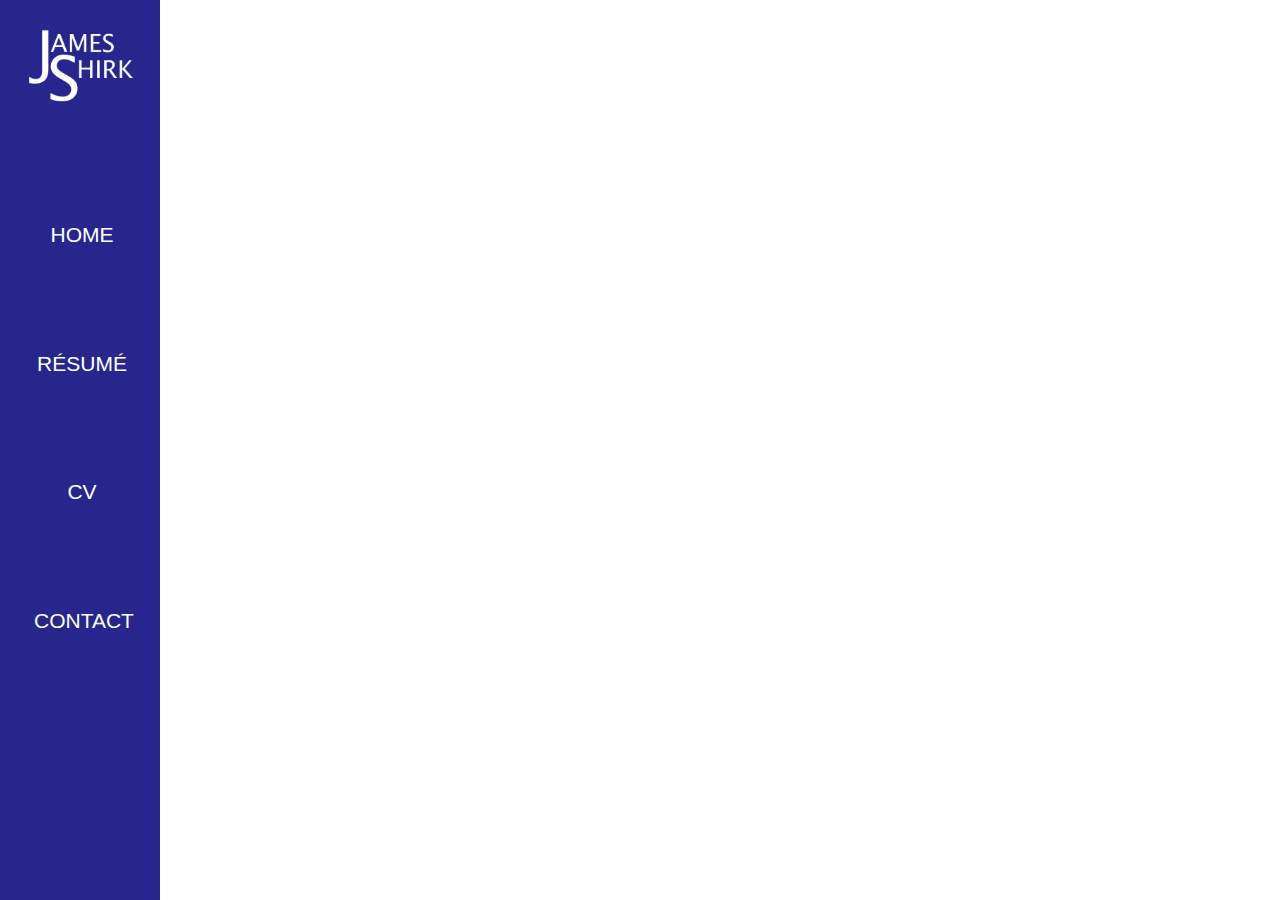
<file: index.html>
<!DOCTYPE html>
<html>
    
<head>
    <meta name="viewport" content="width=device-width, initial-scale=1.0">
    <meta charset="UTF-8">
    <meta name="description" content="Personal Website">
    <meta name="keywords" content="Physics,James Shirk">
    <meta name="author" content="James Shirk">
    <link rel="stylesheet" href="styles.css">
    <title>James Shirk</title>
</head>
<body>
    <div class="sidenav">
        <div class="logo"><a href="/"><img src="logouppercase.png" alt="James Shirk"></a></div>
        <a href="/"><button class="buttona">Home</button></a>
        <a href="resume"><button class="buttonb">Résumé</button></a>
        <a href="cv"><button class="buttonc">CV</button></a>
        <a href="contact"><button class="buttond">Contact</button></a>
    </div>

    <div class="main">
        <!-- <h2>James Shirk</h2> -->
        <!-- <p>Lorem ipsum dolor sit amet, consectetur adipiscing elit, sed do eiusmod tempor incididunt ut labore et dolore magna aliqua. Magna fermentum iaculis eu non. Quis blandit turpis cursus in. Sit amet purus gravida quis blandit turpis. Feugiat nisl pretium fusce id velit ut tortor pretium. Odio ut sem nulla pharetra diam. Vel quam elementum pulvinar etiam non quam lacus suspendisse. Cursus risus at ultrices mi. Sit amet nisl purus in mollis nunc. Commodo odio aenean sed adipiscing diam donec adipiscing tristique risus. Ac felis donec et odio pellentesque diam. Eu feugiat pretium nibh ipsum consequat nisl vel.</p>
        <p>Ultricies leo integer malesuada nunc vel risus commodo viverra. Venenatis cras sed felis eget velit. Cursus sit amet dictum sit. Egestas quis ipsum suspendisse ultrices gravida dictum fusce. Purus sit amet luctus venenatis lectus magna fringilla urna. Sit amet nisl suscipit adipiscing bibendum est ultricies integer. Id volutpat lacus laoreet non curabitur gravida arcu ac. Urna id volutpat lacus laoreet non curabitur gravida. Erat nam at lectus urna duis convallis convallis tellus id. Luctus accumsan tortor posuere ac ut consequat semper. Fames ac turpis egestas integer eget. Sapien eget mi proin sed. Tellus integer feugiat scelerisque varius. Proin gravida hendrerit lectus a.</p>
        <p>At urna condimentum mattis pellentesque id nibh tortor id aliquet. Nam aliquam sem et tortor consequat id porta. Porta nibh venenatis cras sed felis eget. Pretium aenean pharetra magna ac. Odio ut sem nulla pharetra diam sit. Nibh sit amet commodo nulla facilisi nullam vehicula ipsum a. Sem integer vitae justo eget magna fermentum iaculis eu. Quisque id diam vel quam elementum pulvinar. Facilisis magna etiam tempor orci eu lobortis elementum. Amet luctus venenatis lectus magna fringilla urna porttitor rhoncus dolor. Maecenas pharetra convallis posuere morbi leo urna molestie at. Nisi quis eleifend quam adipiscing. Tellus cras adipiscing enim eu. Vivamus arcu felis bibendum ut. Est lorem ipsum dolor sit amet consectetur. Nunc eget lorem dolor sed viverra ipsum nunc aliquet. Odio ut enim blandit volutpat maecenas volutpat blandit aliquam etiam.</p> -->
    </div>
</body>
</html>
</file>
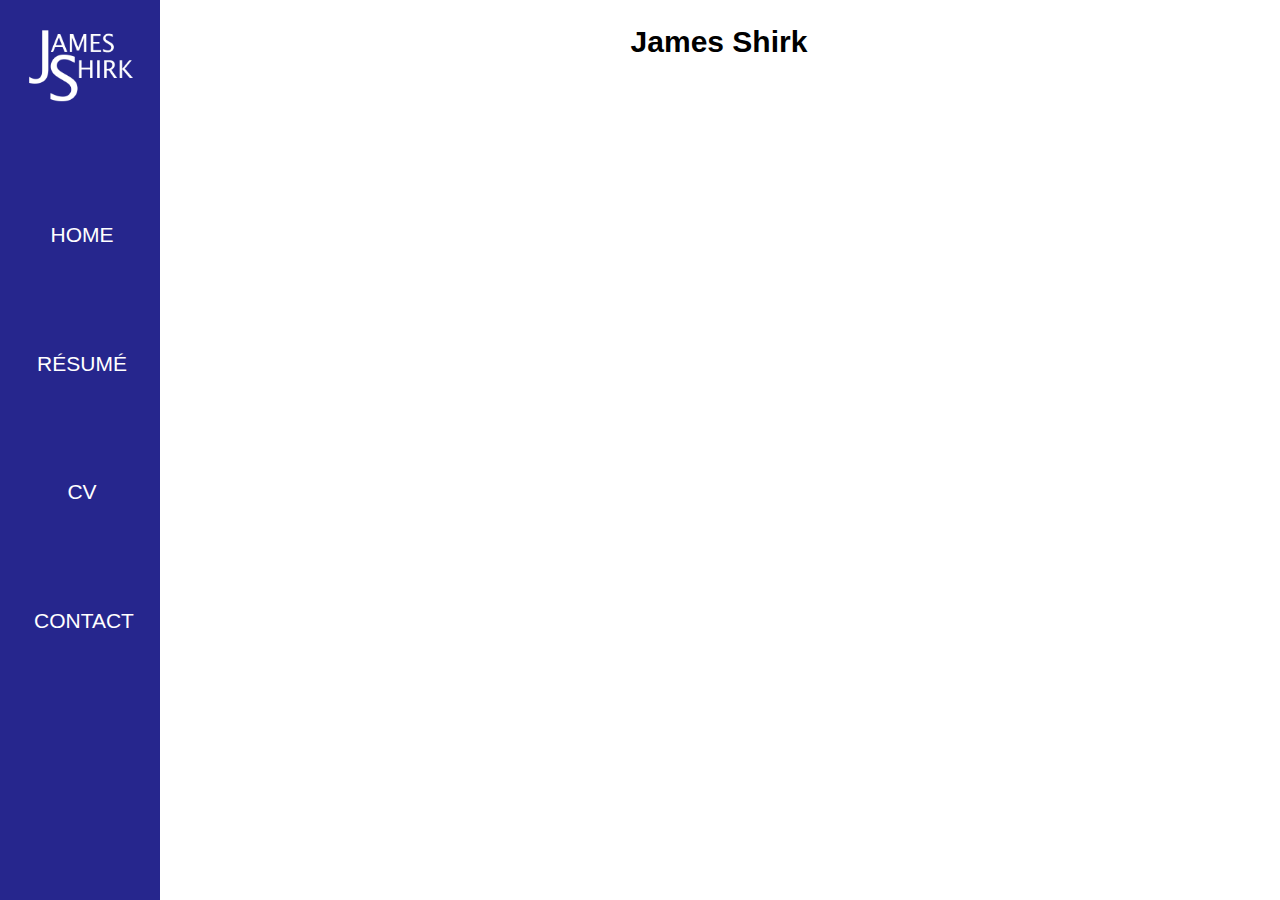
<file: contact.html>
<!DOCTYPE html>
<html>
    
<head>
    <meta name="viewport" content="width=device-width, initial-scale=1">
    <meta charset="UTF-8">
    <meta name="description" content="Personal Website">
    <meta name="keywords" content="Physics,James Shirk">
    <meta name="author" content="James Shirk">
    <link rel="stylesheet" href="styles.css">
    <title>James Shirk - Contact</title>
</head>
<body>
    <div class="sidenav">
        <div class="logo"><a href="/"><img src="logouppercase.png" alt="James Shirk"></a></div>
        <a href="/"><button class="buttona">Home</button></a>
        <a href="resume"><button class="buttonb">Résumé</button></a>
        <a href="cv"><button class="buttonc">CV</button></a>
        <a href="#"><button class="buttond">Contact</button></a>
    </div>

    <div class="main">
        <h2 style="text-align:center">James Shirk</h2>

        <!-- <p>Lorem ipsum dolor sit amet, consectetur adipiscing elit, sed do eiusmod tempor incididunt ut labore et dolore magna aliqua. Magna fermentum iaculis eu non. Quis blandit turpis cursus in. Sit amet purus gravida quis blandit turpis. Feugiat nisl pretium fusce id velit ut tortor pretium. Odio ut sem nulla pharetra diam. Vel quam elementum pulvinar etiam non quam lacus suspendisse. Cursus risus at ultrices mi. Sit amet nisl purus in mollis nunc. Commodo odio aenean sed adipiscing diam donec adipiscing tristique risus. Ac felis donec et odio pellentesque diam. Eu feugiat pretium nibh ipsum consequat nisl vel.</p>
        <p>Ultricies leo integer malesuada nunc vel risus commodo viverra. Venenatis cras sed felis eget velit. Cursus sit amet dictum sit. Egestas quis ipsum suspendisse ultrices gravida dictum fusce. Purus sit amet luctus venenatis lectus magna fringilla urna. Sit amet nisl suscipit adipiscing bibendum est ultricies integer. Id volutpat lacus laoreet non curabitur gravida arcu ac. Urna id volutpat lacus laoreet non curabitur gravida. Erat nam at lectus urna duis convallis convallis tellus id. Luctus accumsan tortor posuere ac ut consequat semper. Fames ac turpis egestas integer eget. Sapien eget mi proin sed. Tellus integer feugiat scelerisque varius. Proin gravida hendrerit lectus a.</p>
        <p>At urna condimentum mattis pellentesque id nibh tortor id aliquet. Nam aliquam sem et tortor consequat id porta. Porta nibh venenatis cras sed felis eget. Pretium aenean pharetra magna ac. Odio ut sem nulla pharetra diam sit. Nibh sit amet commodo nulla facilisi nullam vehicula ipsum a. Sem integer vitae justo eget magna fermentum iaculis eu. Quisque id diam vel quam elementum pulvinar. Facilisis magna etiam tempor orci eu lobortis elementum. Amet luctus venenatis lectus magna fringilla urna porttitor rhoncus dolor. Maecenas pharetra convallis posuere morbi leo urna molestie at. Nisi quis eleifend quam adipiscing. Tellus cras adipiscing enim eu. Vivamus arcu felis bibendum ut. Est lorem ipsum dolor sit amet consectetur. Nunc eget lorem dolor sed viverra ipsum nunc aliquet. Odio ut enim blandit volutpat maecenas volutpat blandit aliquam etiam.</p> -->
    </div>
</body>
</html>
</file>
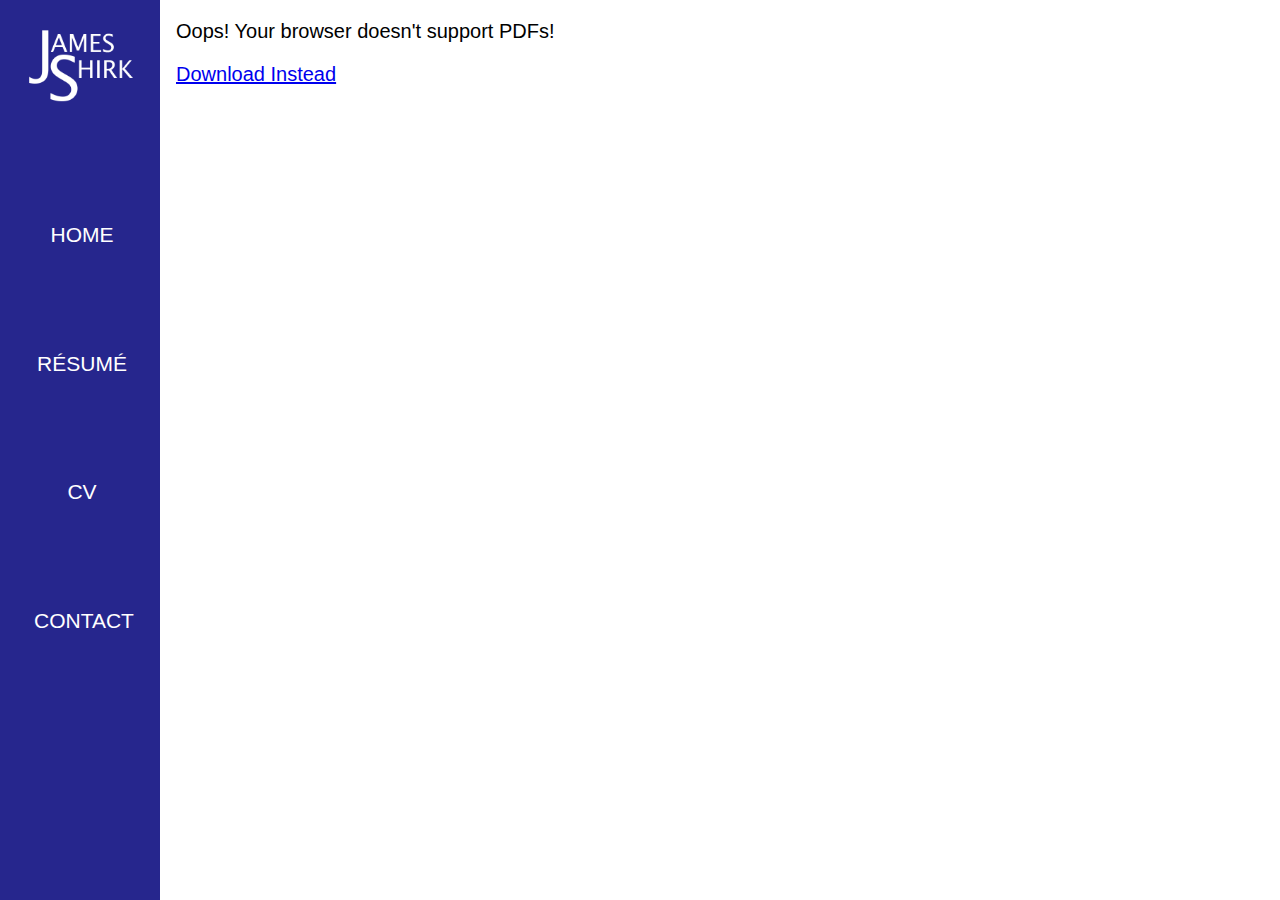
<file: cv.html>
<!DOCTYPE html>
<html>
    
<head>
    <meta name="viewport" content="width=device-width, initial-scale=1">
    <meta charset="UTF-8">
    <meta name="description" content="Personal Website">
    <meta name="keywords" content="Physics,James Shirk">
    <meta name="author" content="James Shirk">
    <link rel="stylesheet" href="styles.css">
    <title>James Shirk - Curriculum Vitae</title>
</head>
<body>
    <div class="sidenav">
        <div class="logo"><a href="/"><img src="logouppercase.png" alt="James Shirk"></a></div>
        <a href="/"><button class="buttona">Home</button></a>
        <a href="resume"><button class="buttonb">Résumé</button></a>
        <a href="#"><button class="buttonc">CV</button></a>
        <a href="contact"><button class="buttond">Contact</button></a>
    </div>

    <div class="main" >
        <object data="cv_1.pdf" type="application/pdf" width="750vw" height="900vh">
            <p>Oops! Your browser doesn't support PDFs!</p>
            <p><a href="cv_1.pdf">Download Instead</a></p>
        </object>
    </div>
</body>
</html>
</file>
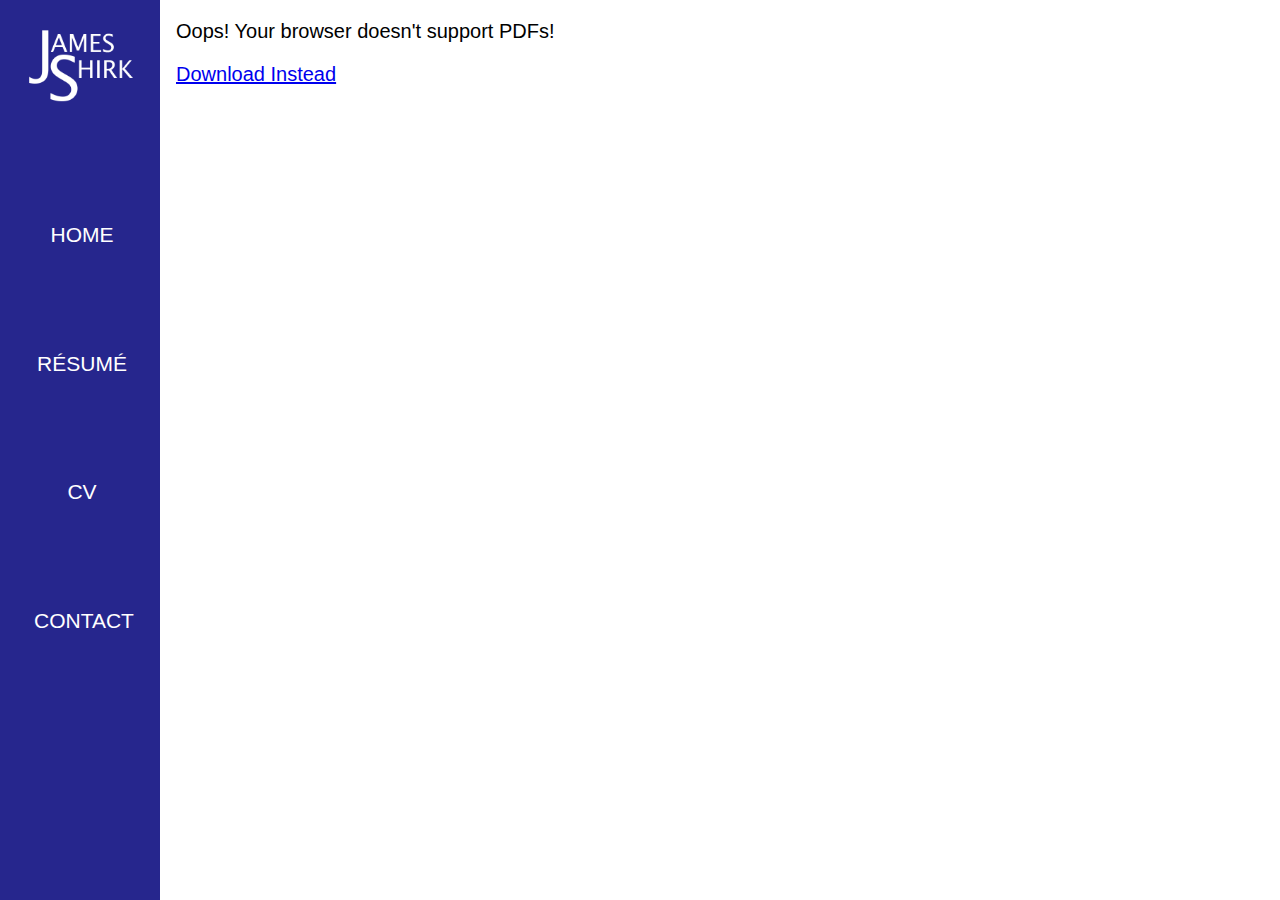
<file: resume.html>
<!DOCTYPE html>
<html >
    
<head>
    <meta name="viewport" content="width=device-width, initial-scale=1">
    <meta charset="UTF-8">
    <meta name="description" content="Personal Website">
    <meta name="keywords" content="Physics,James Shirk">
    <meta name="author" content="James Shirk">
    <link rel="stylesheet" href="styles.css">
    <title>James Shirk - Resume</title>
</head>
<body >
    <div class="sidenav">
        <div class="logo"><a href="/"><img src="logouppercase.png" alt="James Shirk"></a></div>
        <a href="/"><button class="buttona">Home</button></a>
        <a href="#"><button class="buttonb">Résumé</button></a>
        <a href="cv"><button class="buttonc">CV</button></a>
        <a href="contact"><button class="buttond">Contact</button></a>
    </div>

    <div class="main" >
        <object data="R_sum__Copy_.pdf" type="application/pdf" width="750vw" height="900vh">
            <p>Oops! Your browser doesn't support PDFs!</p>
            <p><a href="R_sum__Copy_.pdf">Download Instead</a></p>
        </object>
    </div>
</body>
</html>
</file>
<file: styles.css>
body {
    font-family: "Lucida Sans Unicode", "Lucida Grande", sans-serif;
  }
  
  .sidenav {
    height: 100%;
    width: 12.5%;
    position: fixed;
    z-index: 1;
    top: 0;
    left: 0;
    background-color: #26268d;
    text-align: center;
    overflow-x: hidden;
    padding-top: 20px;
  }
  
  /* .sidenav a {
    text-transform: uppercase;
    padding: 2.5em 2.5em 0.5em 2.5em ;
    padding: 6px 8px 6px 16px;
    text-decoration: none;
    font-size: 25px;
    color: rgb(255, 255, 255);
    display: block;
  }
  
  .sidenav a:hover {
    text-transform: uppercase;
    color: #4080aa;
  } */
  
  .main {
    margin-left: 12.5%; /* Same as the width of the sidenav */
    font-size: 20px; /* Increased text to enable scrolling */
    padding: 0px 10px;
  }

  .pdf{
    width: 65vw;
    height: 90vh;
  }
  
  @media screen and (max-height: 450px) {
    .sidenav {padding-top: 15px;}
    .sidenav a {font-size: 18px;}
  }

  .buttona{
    position: absolute;
    bottom: 71%;
    left: 0%;
  }

  .buttonb{
    position: absolute;
    bottom: 57%;
    left: 0%;
  }

  .buttonc{
    position: absolute;
    bottom: 43%;
    left: 0%;
  }

  .buttond{
    position: absolute;
    bottom: 29%;
    left: 0%;
  }

  .buttona, .buttonb, .buttonc, .buttond {
    background-color: #26268d;
    width: 100%;
    border: none;
    color: white;
    padding: 16px 32px;
    text-align: center;
    font-size: 21px;
    margin: 4px 2px;
    opacity: 1.0;
    transition: 0.3s;
    display: inline-block;
    text-decoration: none;
    text-transform: uppercase;
    cursor: pointer;
  }
  
  .buttona:hover, .buttonb:hover, .buttonc:hover, .buttond:hover {
    background-color: #3131b5;
  }

  .pageNotFound{
    margin-bottom: 40%;
    text-align: center;
    margin-left: 12.5%; /* Same as the width of the sidenav */
    font-size: 20px; /* Increased text to enable scrolling */
    padding: 0px 10px;
  }

  .logo img{
    width: 66%;
    height: 8.25%;
  }

/*and (min-height: 1100px)*/
@media screen and (max-width: 1150px){
  .sidenav {
    height: 100%;
    width: 30%;
    position: fixed;
    z-index: 1;
    top: 0;
    left: 0;
    background-color: #26268d;
    text-align: center;
    overflow-x: hidden;
    padding-top: 20px;
  }

  .buttona, .buttonb, .buttonc, .buttond {
    background-color: #26268d;
    width: 100%;
    border: none;
    color: white;
    padding: 16px 32px;
    text-align: center;
    font-size: 13px;
    margin: 4px 2px;
    opacity: 1.0;
    transition: 0.3s;
    display: inline-block;
    text-decoration: none;
    text-transform: uppercase;
    cursor: pointer;
  }

  .main {
    margin-left: 30%; /* Same as the width of the sidenav */
    font-size: 15px; /* Increased text to enable scrolling */
    padding: 0px 10px;
  }

  .pdf{
    width:100vw;
    height:200vh;
  }

}
/*
.topnav {
  overflow: hidden;
  background-color: #333;
}

.topnav a {
  float: left;
  display: block;
  color: #f2f2f2;
  text-align: center;
  padding: 14px 16px;
  text-decoration: none;
  font-size: 17px;
}

.active {
  background-color: #4CAF50;
  color: white;
}

.topnav .icon {
  display: none;
}

.dropdown {
  float: left;
  overflow: hidden;
}

.dropdown .dropbtn {
  font-size: 17px;    
  border: none;
  outline: none;
  color: white;
  padding: 14px 16px;
  background-color: inherit;
  font-family: inherit;
  margin: 0;
}

.dropdown-content {
  display: none;
  position: absolute;
  background-color: #f9f9f9;
  min-width: 160px;
  box-shadow: 0px 8px 16px 0px rgba(0,0,0,0.2);
  z-index: 1;
}

.dropdown-content a {
  float: none;
  color: black;
  padding: 12px 16px;
  text-decoration: none;
  display: block;
  text-align: left;
}

.topnav a:hover, .dropdown:hover .dropbtn {
  background-color: #555;
  color: white;
}

.dropdown-content a:hover {
  background-color: #ddd;
  color: black;
}

.dropdown:hover .dropdown-content {
  display: block;
}

.topnav a:not(:first-child), .dropdown .dropbtn {
  display: none;
}
.topnav a.icon {
  float: right;
  display: block;
}

.topnav.responsive {position: relative;}
  .topnav.responsive .icon {
    position: absolute;
    right: 0;
    top: 0;
  }
  .topnav.responsive a {
    float: none;
    display: block;
    text-align: left;
  }
  .topnav.responsive .dropdown {float: none;}
  .topnav.responsive .dropdown-content {position: relative;}
  .topnav.responsive .dropdown .dropbtn {
    display: block;
    width: 100%;
    text-align: left;

}
} */
</file>
